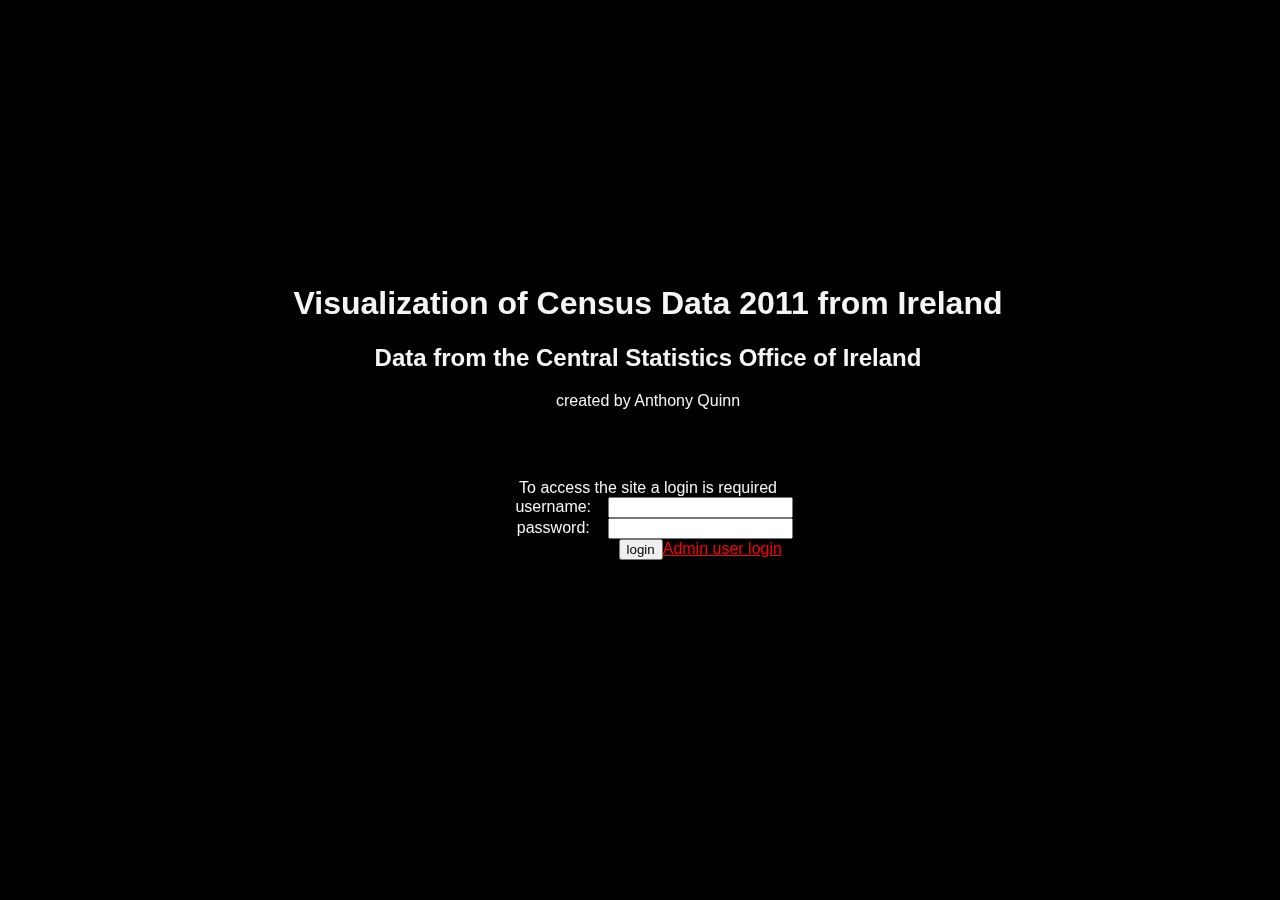
<file: index.html>
<!doctype html>
<html>
    <head>
        <meta charset="utf-8">
        <title>Visualization of Census Data 2011 from Ireland</title>
        <script src="js/login.js" type="text/javascript"></script>
    </head>
    <body style="position: fixed; top: 0; left: 0; right: 0; bottom: 0; background: black; color: whitesmoke; font-family: Arial; text-align: center; width: 100%;">
        <div style="width: 100%; padding-top: 20%;">
            <h1>Visualization of Census Data 2011 from Ireland</h1>
            <h2>Data from the Central Statistics Office of Ireland</h2>
            <div>created by Anthony Quinn</div>
            <div>
                <div style="margin-top: 4em; padding: 5px;">
                    <div>To access the site a login is required</div>
                    <div id="loginerror" style="display: none; color: red; font-weight: bold;">ERROR username and/or password unknown </div>
                    <form onsubmit="return login();" >
                        <div>
                            <div style="display: inline-block; width: 100px;"><label for="username">username:</label></div>
                            <div style="display: inline-block;"><input id="username" type="text" name="user" required/></div>
                        </div>
                        <div>
                            <div style="display: inline-block; width: 100px;"><label for="password">password:</label></div>
                            <div style="display: inline-block;"><input id="password" type="password" name="password" required/></div>
                        </div>
                        <div>
                            <div style="display: inline-block; width: 100px;">&nbsp;</div>
                            <div style="display: inline-block;"><input id="submitbutton" type="submit" value="login"><a style="color:red;" href='admin_login.html'>Admin user login</a></div>

                        </div>
                    </form>
                </div>
            </div>
        </div>

    </body>
</html>
</file>
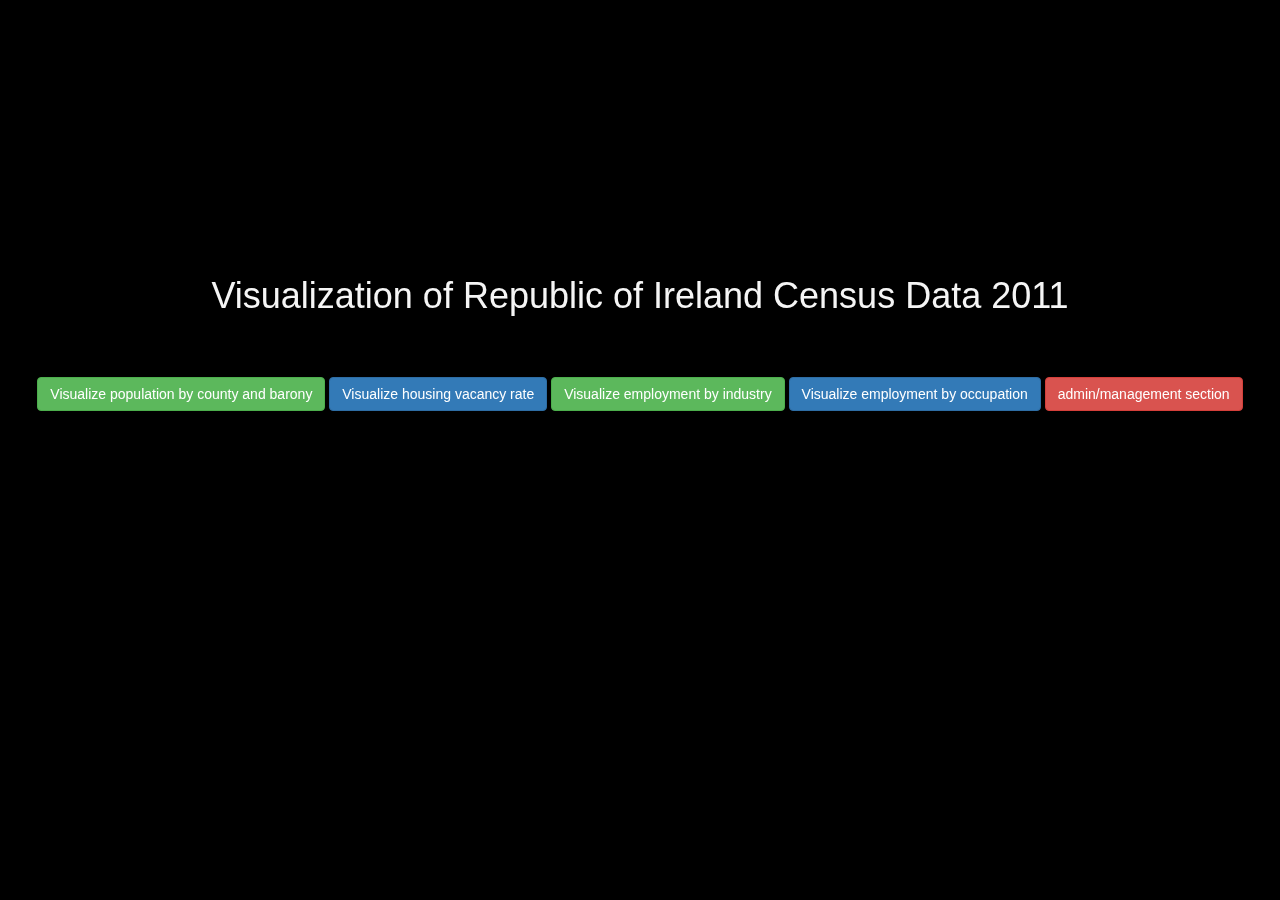
<file: admin_menu.html>
<!doctype html>
<html>
    <head>
        <meta charset="utf-8">
        <title>Visualization of Census Data 2011 from Ireland</title>
        <script src="js/login.js" type="text/javascript"></script>
        <!--script src="js/test.js" type="text/javascript"></script-->
        <!--NOTE: 7TH July added the Bootstrap links to display the "admin/management section" button -->
        <link rel="stylesheet" href="https://maxcdn.bootstrapcdn.com/bootstrap/3.3.7/css/bootstrap.min.css">
        <script src="https://ajax.googleapis.com/ajax/libs/jquery/3.2.1/jquery.min.js"></script>
        <script src="https://maxcdn.bootstrapcdn.com/bootstrap/3.3.7/js/bootstrap.min.js"></script>

    </head>
    <body style="position: fixed; top: 0; left: 0; right: 0; bottom: 0; background: black; color: whitesmoke; font-family: Arial; text-align: center; width: 100%;">
        <div style="width: 100%; padding-top: 20%;">
            <h1>Visualization of Republic of Ireland Census Data 2011 </h1>
            <h2></h2>

            <div>
                <form>
                    <div style="margin-top: 4em; padding: 5px;">
                        <div></div>
                        <div id="loginerror" style="display: none; color: red; font-weight: bold;">ERROR username and/or password unknown</div>
                        <div>
                            <form>
                                <div style="display: inline-block; "><button class='btn btn-success'  formaction="counties.php">Visualize population by county and barony</button></div>
                                <div style="display: inline-block;"><button  class='btn btn-primary'formaction="housingVacancy.php" >Visualize housing vacancy rate</button></div>
                                <div style="display: inline-block;"><button class='btn btn-success' id="opt2" onclick="ajsFile2.js" >Visualize employment by industry</button></div>
                                <div style="display: inline-block;"><button class='btn btn-primary' id="opt2" onclick="ajsFile2.js" >Visualize employment by occupation</button></div>
                                <div style="display: inline-block;" ><button  class='btn btn-danger'  formaction="php/admin.php"> admin/management section </button></div>

                            </form>
                        </div>
                        <div>

                            <!--div style="display: inline-block; width: 100px;"><label for="password">password:</label></div-->
                            <!--div style="display: inline-block;"><input id="password" type="password" name="password" required/></div-->
                        </div>
                        <div>
                            <div style="display: inline-block; width: 100px;">&nbsp;</div>
                            <!--div style="display: inline-block;"><input id="submitbutton" type="submit" value="login"><a style="color:red;" href='registerUser.html'>Register</a></div-->
                            </form>
                        </div>
                    </div>
            </div>
        </div>

    </body>
</html>
</file>
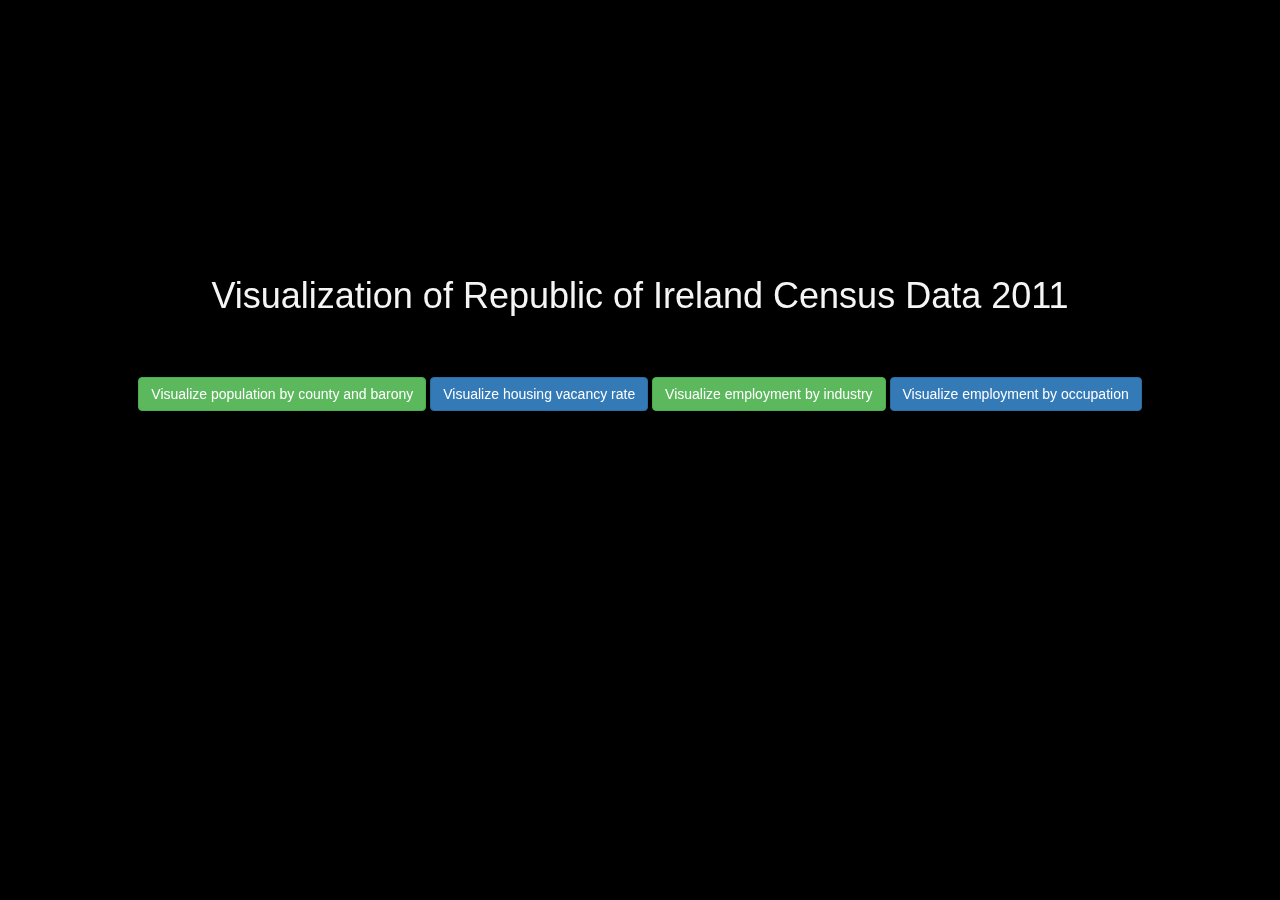
<file: menu.html>
<!doctype html>

<html>
    <head>
        <meta charset="utf-8">
        <title>Visualization of Census Data 2011 from Ireland</title>
        <script src="js/login.js" type="text/javascript"></script>
        <!--script src="js/test.js" type="text/javascript"></script-->
        <!--NOTE: 7TH July added the Bootstrap links to display the "admin/management section" button -->
        <link rel="stylesheet" href="https://maxcdn.bootstrapcdn.com/bootstrap/3.3.7/css/bootstrap.min.css">
        <script src="https://ajax.googleapis.com/ajax/libs/jquery/3.2.1/jquery.min.js"></script>
        <script src="https://maxcdn.bootstrapcdn.com/bootstrap/3.3.7/js/bootstrap.min.js"></script>

    </head>
    <body style="position: fixed; top: 0; left: 0; right: 0; bottom: 0; background: black; color: whitesmoke; font-family: Arial; text-align: center; width: 100%;">
        <div style="width: 100%; padding-top: 20%;">
            <h1>Visualization of Republic of Ireland Census Data 2011 </h1>
            <h2></h2>

            <div>
                <form>
                    <div style="margin-top: 4em; padding: 5px;">
                        <div></div>
                        <div id="loginerror" style="display: none; color: red; font-weight: bold;">ERROR username and/or password unknown</div>
                        <div>
                            <form>
                                <div style="display: inline-block; "><button class='btn btn-success'  formaction="counties.php">Visualize population by county and barony</button></div>
                                <div style="display: inline-block;"><button  class='btn btn-primary'formaction="housingVacancy.php" >Visualize housing vacancy rate</button></div>
                                <div style="display: inline-block;"><button class='btn btn-success' id="opt2" onclick="ajsFile2.js" >Visualize employment by industry</button></div>
                                <div style="display: inline-block;"><button class='btn btn-primary' id="opt2" onclick="ajsFile2.js" >Visualize employment by occupation</button></div>

                            </form>
                        </div>
                        <div>

                            <!--div style="display: inline-block; width: 100px;"><label for="password">password:</label></div-->
                            <!--div style="display: inline-block;"><input id="password" type="password" name="password" required/></div-->
                        </div>
                        <div>
                            <div style="display: inline-block; width: 100px;">&nbsp;</div>
                            <!--div style="display: inline-block;"><input id="submitbutton" type="submit" value="login"><a style="color:red;" href='registerUser.html'>Register</a></div-->
                            </form>
                        </div>
                    </div>
            </div>
        </div>

    </body>
</html>
</file>
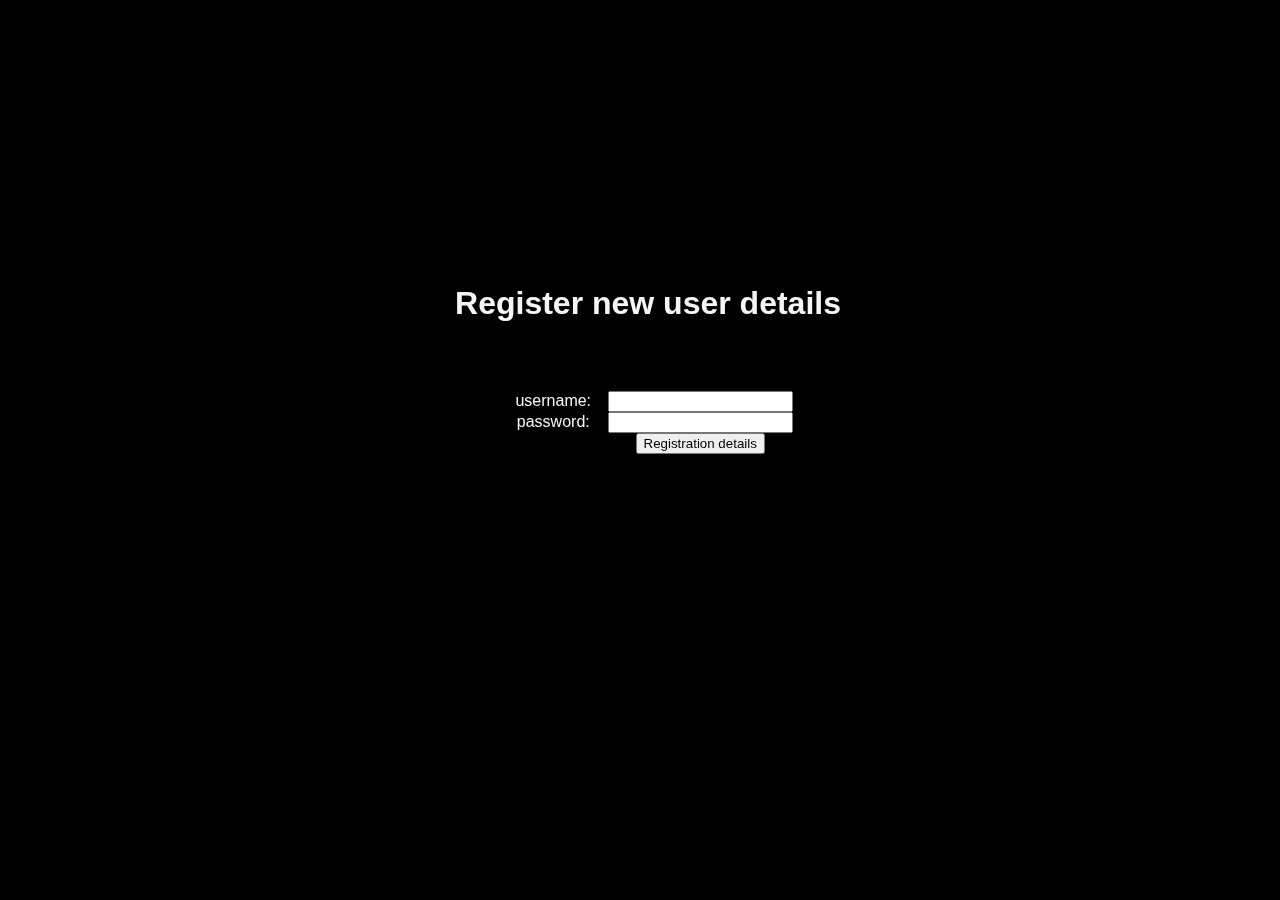
<file: registerUser.html>
<!doctype html>
<html>
    <head>
        <meta charset="utf-8">
        <title>Register new user</title>
        <script src="js/registerUser.js" type="text/javascript"></script>
    </head>
    <body style="position: fixed; top: 0; left: 0; right: 0; bottom: 0; background: black; color: whitesmoke; font-family: Arial; text-align: center; width: 100%;">
        <div style="width: 100%; padding-top: 20%;">
            <h1>Register new user details</h1>
            <div>
                <div style="margin-top: 4em; padding: 5px;">
                    <div id="registrationError" style="display: none; color: red; font-weight: bold;">ERROR username and/or password already present</div>
                    <form   id="registrationForm"  onsubmit="return registerUser();" >
                        <div>
                            <div style="display: inline-block; width: 100px;"><label for="newUsername">username:</label></div>
                            <div style="display: inline-block;"><input id="newUsername" type="text" name="user" required/></div>
                        </div>
                        <div>
                            <div style="display: inline-block; width: 100px;"><label for="newPassword">password:</label></div>
                            <div style="display: inline-block;"><input id="newPassword" type="password" name="password" required/></div>
                        </div>
                        <div>
                            <div style="display: inline-block; width: 100px;">&nbsp;</div>
                            <div style="display: inline-block;"><input id="registrationbutton" type="submit" value="Registration details"></div>

                        </div>
                    </form>
                </div>
            </div>
        </div>

    </body>
</html>
</file>
